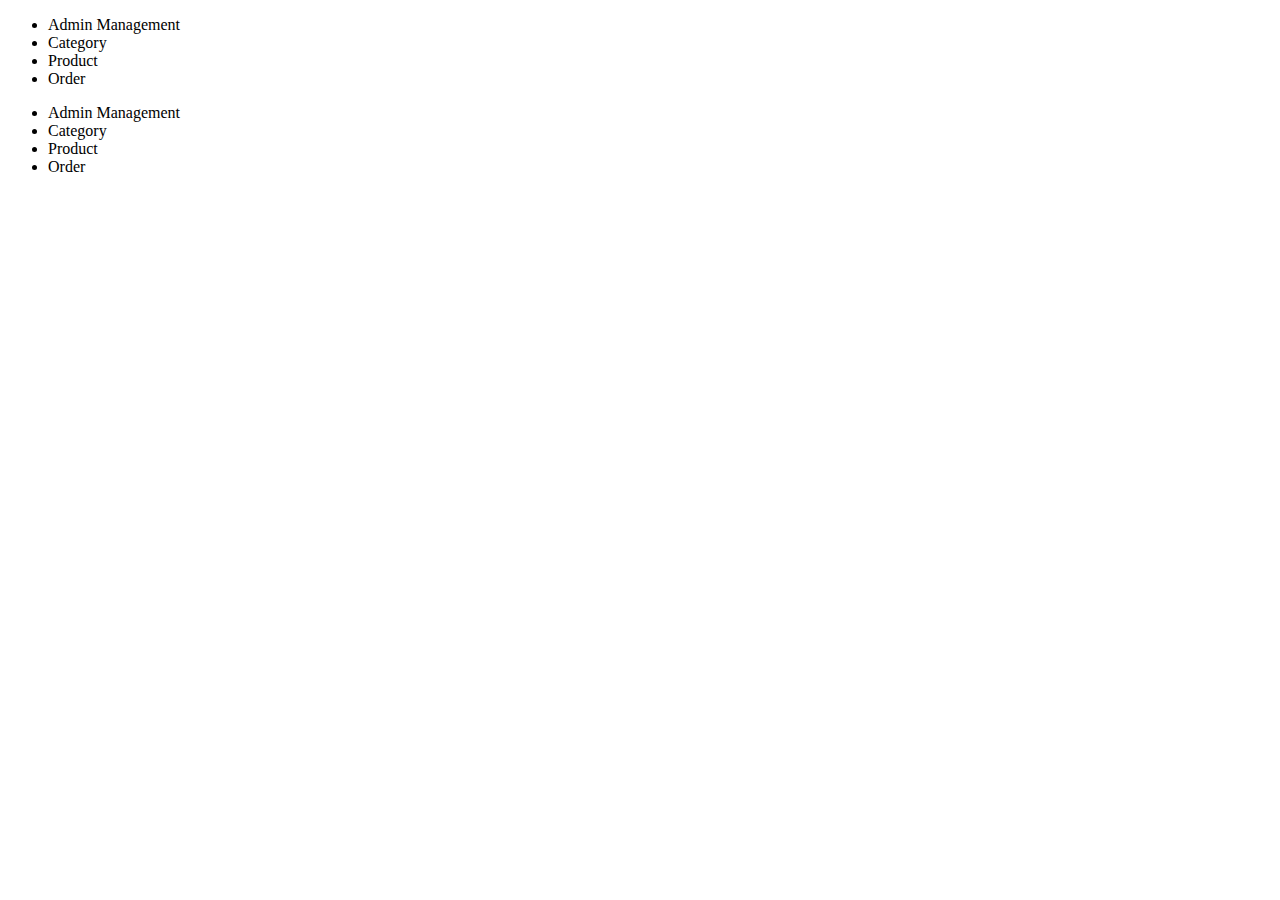
<file: tamplate/admin/index.html>
<!DOCTYPE html>
<html lang="en">

<head>
        <meta charset="UTF-8">
        <meta name="viewport" content="width=device-width, initial-scale=1.0">
        <title>MM-Coder-Shop</title>
        <link rel="stylesheet"
                href="https://demos.creative-tim.com/argon-dashboard/assets/vendor/nucleo/css/nucleo.css">
        <link rel="stylesheet"
                href="https://demos.creative-tim.com/argon-dashboard/assets/vendor/@fortawesome/fontawesome-free/css/all.min.css">
        <link rel="stylesheet" href="https://demos.creative-tim.com/argon-dashboard/assets/css/argon.min.css?v=1.2.0">

</head>

<body>

    <div class="container">
                <div class="row">
                        <div class="col-md-4">
                                <div class="card">
                                        <div class="card-body">
                                                <ul class="list-group">
                                                        <a>
                                                                <li class="list-group-item bg-primary text-white">
                                                                        Admin Management
                                                                </li>
                                                        </a>
                                                        <a>
                                                                <li class="list-group-item">
                                                                        Category
                                                                </li>
                                                        </a>
                                                        <a>
                                                                <li class="list-group-item">
                                                                        Product
                                                                </li>
                                                        </a>
                                                        <a>
                                                                <li class="list-group-item">
                                                                        Order
                                                                </li>
                                                        </a>
                                                </ul>
                                        </div>
                                </div>
                        </div>
                        <div class="col-md-8">
                                <div class="card">
                                        <div class="card-body">
                                                <ul class="list-group">
                                                        <a>
                                                                <li class="list-group-item bg-primary text-white">
                                                                        Admin Management
                                                                </li>
                                                        </a>
                                                        <a>
                                                                <li class="list-group-item">
                                                                        Category
                                                                </li>
                                                        </a>
                                                        <a>
                                                                <li class="list-group-item">
                                                                        Product
                                                                </li>
                                                        </a>
                                                        <a>
                                                                <li class="list-group-item">
                                                                        Order
                                                                </li>
                                                        </a>
                                                </ul>
                                        </div>
                                </div>
                        </div>
                </div>
        </div>

        <script src="https://demos.creative-tim.com/argon-dashboard/assets/vendor/jquery/dist/jquery.min.js"></script>
        <script
                src="https://demos.creative-tim.com/argon-dashboard/assets/vendor/bootstrap/dist/js/bootstrap.bundle.min.js"></script>
        <script src="https://demos.creative-tim.com/argon-dashboard/assets/js/argon.min.js?v=1.2.0"></script>
</body>

</html>
</file>
